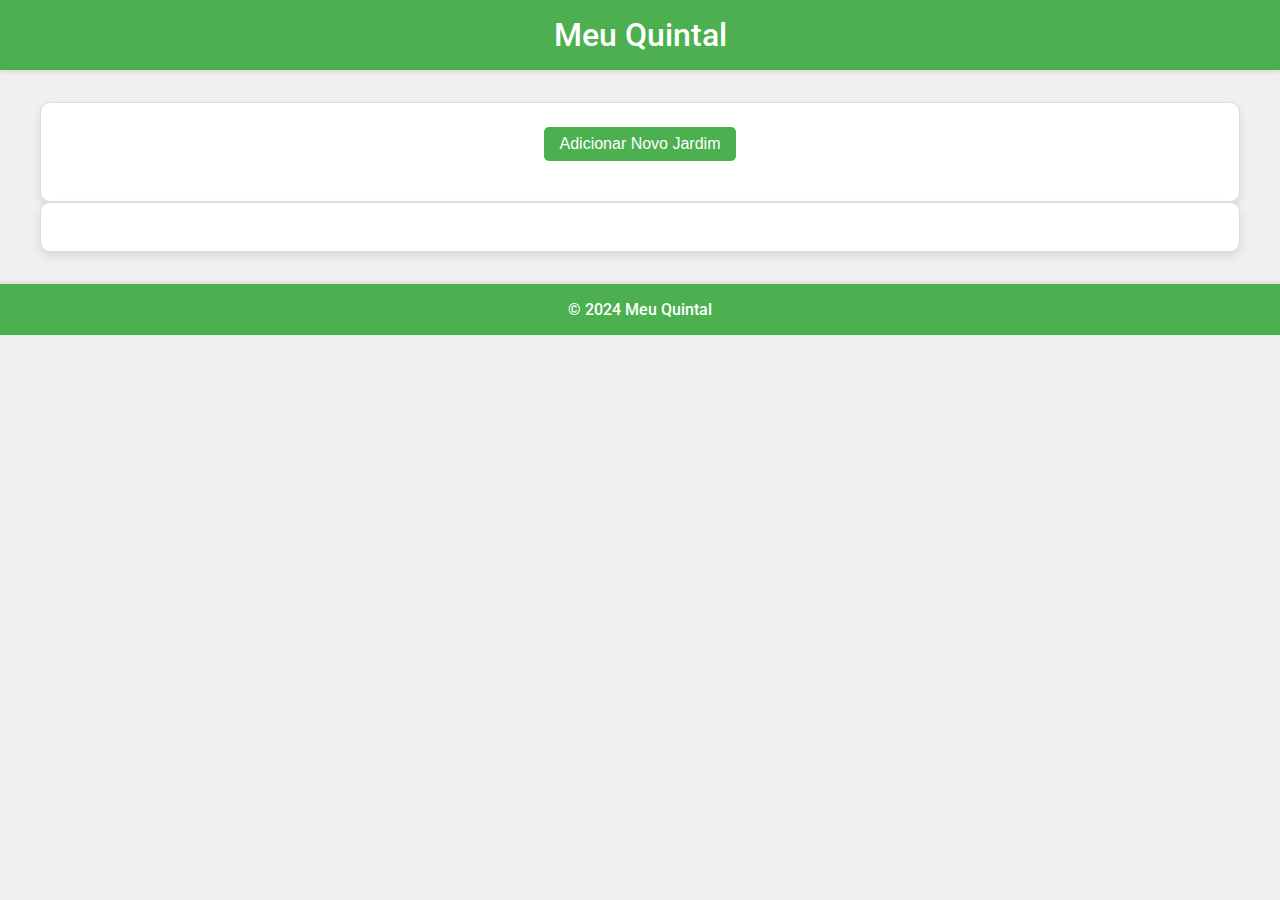
<file: index.html>
<!DOCTYPE html>
<html lang="pt-br">
<head>
    <meta charset="UTF-8">
    <meta name="viewport" content="width=device-width, initial-scale=1.0">
    <title>Meu Quintal</title>
    <link rel="stylesheet" href="style.css">
    <link rel="stylesheet" href="https://fonts.googleapis.com/css2?family=Roboto:wght@400;500;700&display=swap">
</head>
<body>
    <header>
        <h1>Meu Quintal</h1>
    </header>
    <main>
        <div class="catalog" id="jardimCatalog">
            <div class="item">
                <button id="addJardimButton">Adicionar Novo Jardim</button>
                <div id="jardimFormContainer" class="hidden">
                    <h2>Adicionar Jardim</h2>
                    <form id="jardimForm">
                        <input id="nomeNovoJardim" type="text" placeholder="Nome do Jardim" required/>
                        <button type="submit">Cadastrar Jardim</button>
                        <button type="button" id="cancelJardimButton">Cancelar</button>
                    </form>
                </div>
            </div>
        </div>
        <div class="catalog">
            <div class="item">
                <button id="addItemButton">Adicionar Nova Planta</button>
                <div id="formContainer" class="hidden">
                    <h2>Adicionar Planta</h2>
                    <form id="plantaForm">
                        <input id="nomeNovoPlanta" type="text" placeholder="Nome da Planta"/>
                        <label for="jardimSelect">Selecionar Jardim:</label>
                        <select id="jardimSelect" name="jardimSelect" required>
                            <!-- Options will be dynamically added via JavaScript -->
                        </select>
                        <label for="tipoSolo">Tipo de Solo:</label>
                        <select id="tipoSolo" name="tipoSolo" required>
                            <option value="">Selecione o Tipo de Solo</option>
                            <option value="arenoso">Arenoso</option>
                            <option value="argiloso">Argiloso</option>
                            <option value="humoso">Humoso</option>
                        </select>
                
                        <label for="idealClima">Clima Ideal:</label>
                        <input type="text" id="idealClima" name="idealClima" readonly required>
                        
                        <label for="plantaCarac">Características da Planta:</label>
                        <select id="plantaCarac" name="plantaCarac" multiple required>
                            <option value="flor">Flor</option>
                            <option value="folha">Folha</option>
                            <option value="fruto">Fruto</option>
                            <option value="raiz">Raiz</option>
                        </select>
                        
                        <label for="plantaValue">Valor da Planta (R$):</label>
                        <input type="number" id="plantaValue" name="plantaValue" step="0.01" min="0" required>

                        <button type="submit">Cadastrar Planta</button>
                        <button type="button" id="cancelButton">Cancelar</button>
                    </form>
                </div>
            </div>
        </div>
    </main>
    <footer>
        <p>&copy; 2024 Meu Quintal</p>
    </footer>
    <script src="script.js"></script>
</body>
</html>
</file>
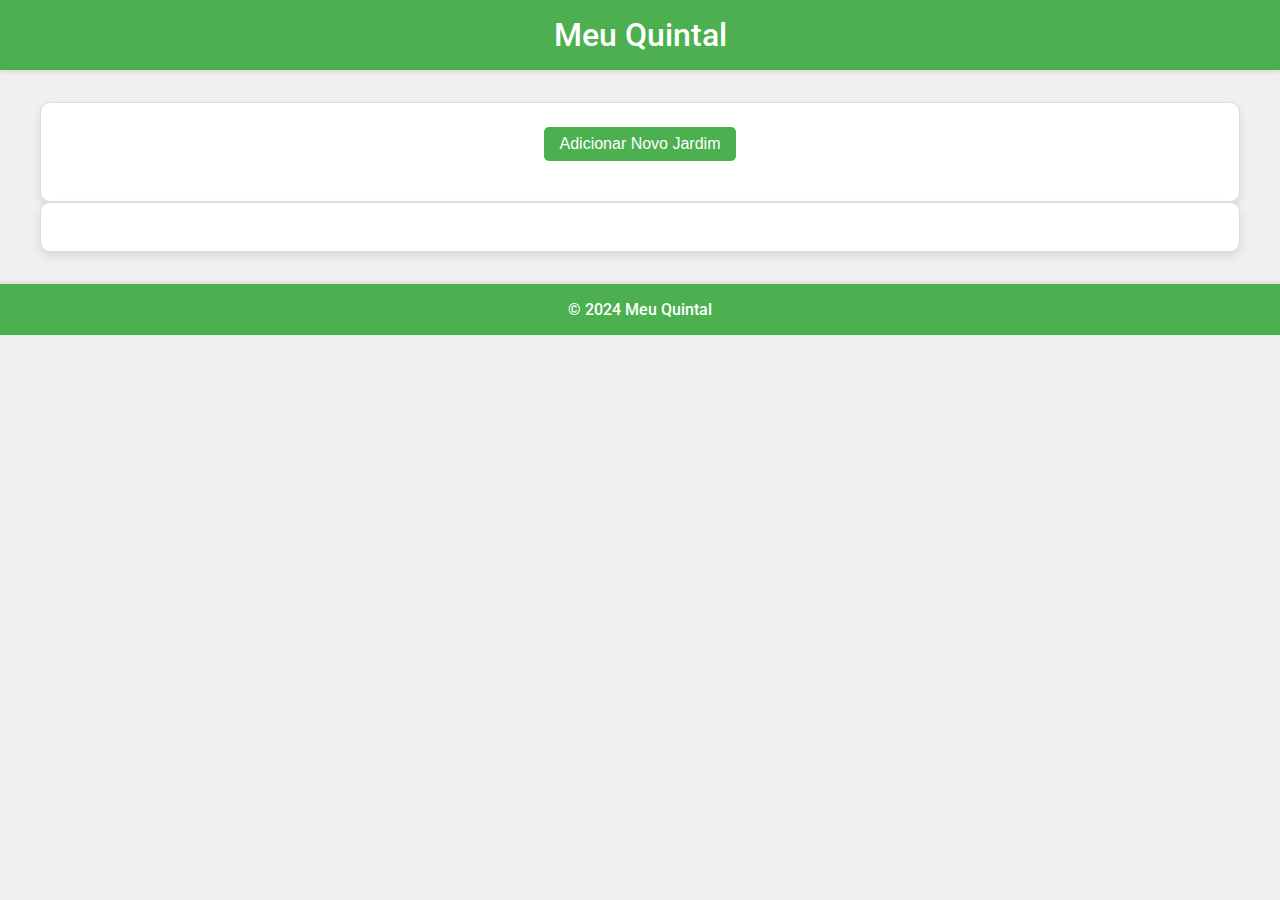
<file: index_v1.html>
<!DOCTYPE html>
<html lang="pt-br">
<head>
    <meta charset="UTF-8">
    <meta name="viewport" content="width=device-width, initial-scale=1.0">
    <title>Meu Quintal</title>
    <link rel="stylesheet" href="style_v1.css">
    <link rel="stylesheet" href="https://fonts.googleapis.com/css2?family=Roboto:wght@400;500;700&display=swap">
</head>
<body>
    <header>
        <h1>Meu Quintal</h1>
    </header>
    <main>
        <div class="catalog" id="jardimCatalog">
            <div class="item">
                <button id="addJardimButton">Adicionar Novo Jardim</button>
                <div id="jardimFormContainer" class="hidden">
                    <h2>Adicionar Jardim</h2>
                    <form id="jardimForm">
                        <input id="nomeNovoJardim" type="text" placeholder="Nome do Jardim" required/>
                        <button type="submit">Cadastrar Jardim</button>
                        <button type="button" id="cancelJardimButton">Cancelar</button>
                    </form>
                </div>
            </div>
        </div>
        <div class="catalog">
            <div class="item">
                <button id="addItemButton">Adicionar Nova Planta</button>
                <div id="formContainer" class="hidden">
                    <h2>Adicionar Planta</h2>
                    <form id="plantaForm">
                        <input id="nomeNovoPlanta" type="text" placeholder="Nome da Planta"/>
                        <label for="jardimSelect">Selecionar Jardim:</label>
                        <select id="jardimSelect" name="jardimSelect" required>
                            <!-- Options will be dynamically added via JavaScript -->
                        </select>
                        <label for="tipoSolo">Tipo de Solo:</label>
                        <select id="tipoSolo" name="tipoSolo" required>
                            <option value="">Selecione o Tipo de Solo</option>
                            <option value="arenoso">Arenoso</option>
                            <option value="argiloso">Argiloso</option>
                            <option value="humoso">Humoso</option>
                        </select>
                
                        <label for="idealClima">Clima Ideal:</label>
                        <input type="text" id="idealClima" name="idealClima" readonly required>
                        
                        <label for="plantaCarac">Características da Planta:</label>
                        <select id="plantaCarac" name="plantaCarac" multiple required>
                            <option value="flor">Flor</option>
                            <option value="folha">Folha</option>
                            <option value="fruto">Fruto</option>
                            <option value="raiz">Raiz</option>
                        </select>
                        
                        <label for="plantaValue">Valor da Planta (R$):</label>
                        <input type="number" id="plantaValue" name="plantaValue" step="0.01" min="0" required>

                        <button type="submit">Cadastrar Planta</button>
                        <button type="button" id="cancelButton">Cancelar</button>
                    </form>
                </div>
            </div>
        </div>
    </main>
    <footer>
        <p>&copy; 2024 Meu Quintal</p>
    </footer>
    <script src="script_v1.js"></script>
</body>
</html>
</file>
<file: style.css>
body {
    font-family: 'Roboto', sans-serif;
    margin: 0;
    padding: 0;
    background-color: #f0f0f0;
    display: flex;
    flex-direction: column;
    align-items: center;
}

header {
    background-color: #4CAF50;
    color: white;
    padding: 1rem 0;
    text-align: center;
    width: 100%;
    box-shadow: 0 2px 4px rgba(0, 0, 0, 0.1);
}

header h1 {
    margin: 0;
    font-weight: 500;
}

.catalog {
    display: grid;
    grid-template-columns: repeat(auto-fit, minmax(250px, 1fr));
    gap: 2rem;
    max-width: 1200px;
    width: 100%;
}

.item {
    background-color: white;
    border: 1px solid #ddd;
    border-radius: 10px;
    padding: 1.5rem;
    text-align: center;
    box-shadow: 0 4px 8px rgba(0, 0, 0, 0.1);
    transition: transform 0.3s ease, box-shadow 0.3s ease;
}

.item:hover {
    transform: translateY(-10px);
    box-shadow: 0 8px 16px rgba(0, 0, 0, 0.2);
}

main {
    padding: 2rem 1rem;
    display: flex;
    flex-direction: column;
    align-items: center;
    flex: 1;
    width: 100%;
}

button {
    background-color: #4CAF50;
    color: white;
    border: none;
    padding: 0.5rem 1rem;
    border-radius: 5px;
    cursor: pointer;
    font-size: 1rem;
    margin-bottom: 1rem;
}

button:hover {
    background-color: #45a049;
}

.hidden {
    display: none;
}

#formContainer {
    background-color: white;
    padding: 2rem;
    border-radius: 10px;
    box-shadow: 0 4px 8px rgba(0, 0, 0, 0.1);
    width: 100%;
    max-width: 400px;
}

form {
    display: flex;
    flex-direction: column;
}

label {
    margin-bottom: 0.5rem;
    font-weight: 500;
}

input, textarea {
    margin-bottom: 1rem;
    padding: 0.5rem;
    border: 1px solid #ddd;
    border-radius: 5px;
    font-size: 1rem;
    width: calc(100% - 1rem);
}

textarea {
    height: 100px;
    resize: vertical;
}

footer {
    background-color: #4CAF50;
    color: white;
    text-align: center;
    padding: 1rem 0;
    width: 100%;
    box-shadow: 0 -2px 4px rgba(0, 0, 0, 0.1);
}

footer p {
    margin: 0;
    font-weight: 500;
}

.planta-info-table {
    width: 100%;
    margin-top: 10px;
    border-collapse: collapse;
}

.planta-info-table th, .planta-info-table td {
    border: 1px solid #ddd;
    padding: 8px;
    text-align: center;
}

.planta-info-table th {
    background-color: #f4f4f4;
    font-weight: 500;
}
</file>
<file: style_v1.css>
body {
    font-family: 'Roboto', sans-serif;
    margin: 0;
    padding: 0;
    background-color: #f0f0f0;
    display: flex;
    flex-direction: column;
    align-items: center;
}

header {
    background-color: #4CAF50;
    color: white;
    padding: 1rem 0;
    text-align: center;
    width: 100%;
    box-shadow: 0 2px 4px rgba(0, 0, 0, 0.1);
}

header h1 {
    margin: 0;
    font-weight: 500;
}

.catalog {
    display: grid;
    grid-template-columns: repeat(auto-fit, minmax(250px, 1fr));
    gap: 2rem;
    max-width: 1200px;
    width: 100%;
}

.item {
    background-color: white;
    border: 1px solid #ddd;
    border-radius: 10px;
    padding: 1.5rem;
    text-align: center;
    box-shadow: 0 4px 8px rgba(0, 0, 0, 0.1);
    transition: transform 0.3s ease, box-shadow 0.3s ease;
}

.item:hover {
    transform: translateY(-10px);
    box-shadow: 0 8px 16px rgba(0, 0, 0, 0.2);
}

main {
    padding: 2rem 1rem;
    display: flex;
    flex-direction: column;
    align-items: center;
    flex: 1;
    width: 100%;
}

button {
    background-color: #4CAF50;
    color: white;
    border: none;
    padding: 0.5rem 1rem;
    border-radius: 5px;
    cursor: pointer;
    font-size: 1rem;
    margin-bottom: 1rem;
}

button:hover {
    background-color: #45a049;
}

.hidden {
    display: none;
}

#formContainer {
    background-color: white;
    padding: 2rem;
    border-radius: 10px;
    box-shadow: 0 4px 8px rgba(0, 0, 0, 0.1);
    width: 100%;
    max-width: 400px;
}

form {
    display: flex;
    flex-direction: column;
}

label {
    margin-bottom: 0.5rem;
    font-weight: 500;
}

input, textarea {
    margin-bottom: 1rem;
    padding: 0.5rem;
    border: 1px solid #ddd;
    border-radius: 5px;
    font-size: 1rem;
    width: calc(100% - 1rem);
}

textarea {
    height: 100px;
    resize: vertical;
}

footer {
    background-color: #4CAF50;
    color: white;
    text-align: center;
    padding: 1rem 0;
    width: 100%;
    box-shadow: 0 -2px 4px rgba(0, 0, 0, 0.1);
}

footer p {
    margin: 0;
    font-weight: 500;
}

.planta-info-table {
    width: 100%;
    margin-top: 10px;
    border-collapse: collapse;
}

.planta-info-table th, .planta-info-table td {
    border: 1px solid #ddd;
    padding: 8px;
    text-align: center;
}

.planta-info-table th {
    background-color: #f4f4f4;
    font-weight: 500;
}
</file>
